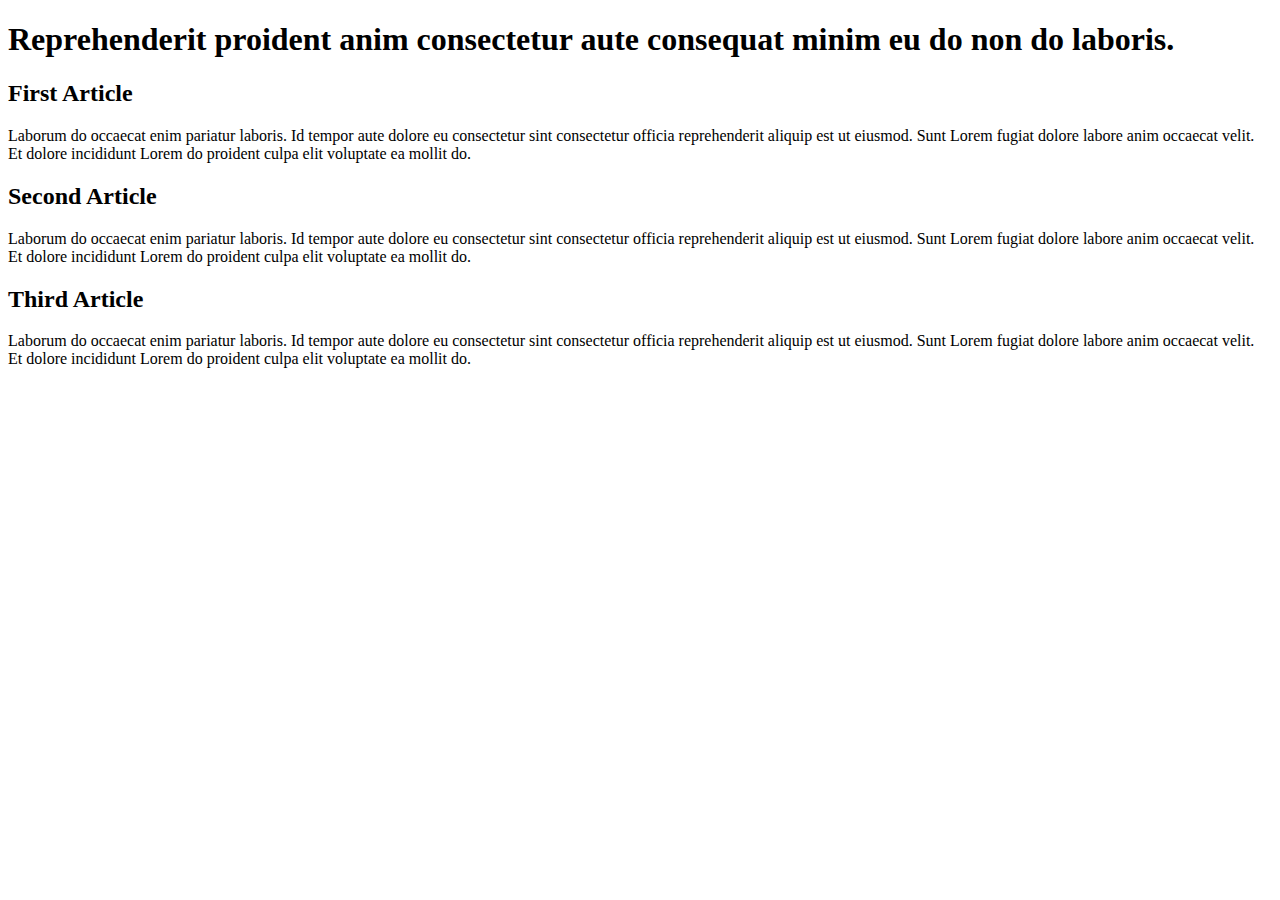
<file: src/app/app.component.html>
<!DOCTYPE html>
<html lang="en">
<header>
  <h1>Reprehenderit proident anim consectetur aute consequat minim eu do non do laboris.</h1>
</header>
<section>
  <article>
    <h2>First Article</h2>
    <p>Laborum do occaecat enim pariatur laboris. Id tempor aute dolore eu consectetur sint consectetur officia reprehenderit aliquip est ut eiusmod. Sunt Lorem fugiat dolore labore anim occaecat velit. Et dolore incididunt Lorem do proident culpa elit voluptate ea mollit do.</p>
  </article>
  <article>
      <h2>Second Article</h2>
      <p>Laborum do occaecat enim pariatur laboris. Id tempor aute dolore eu consectetur sint consectetur officia reprehenderit aliquip est ut eiusmod. Sunt Lorem fugiat dolore labore anim occaecat velit. Et dolore incididunt Lorem do proident culpa elit voluptate ea mollit do.</p>
    </article>
    <article>
        <h2>Third Article</h2>
        <p>Laborum do occaecat enim pariatur laboris. Id tempor aute dolore eu consectetur sint consectetur officia reprehenderit aliquip est ut eiusmod. Sunt Lorem fugiat dolore labore anim occaecat velit. Et dolore incididunt Lorem do proident culpa elit voluptate ea mollit do.</p>
      </article>
</section>


  
</html>
</file>
